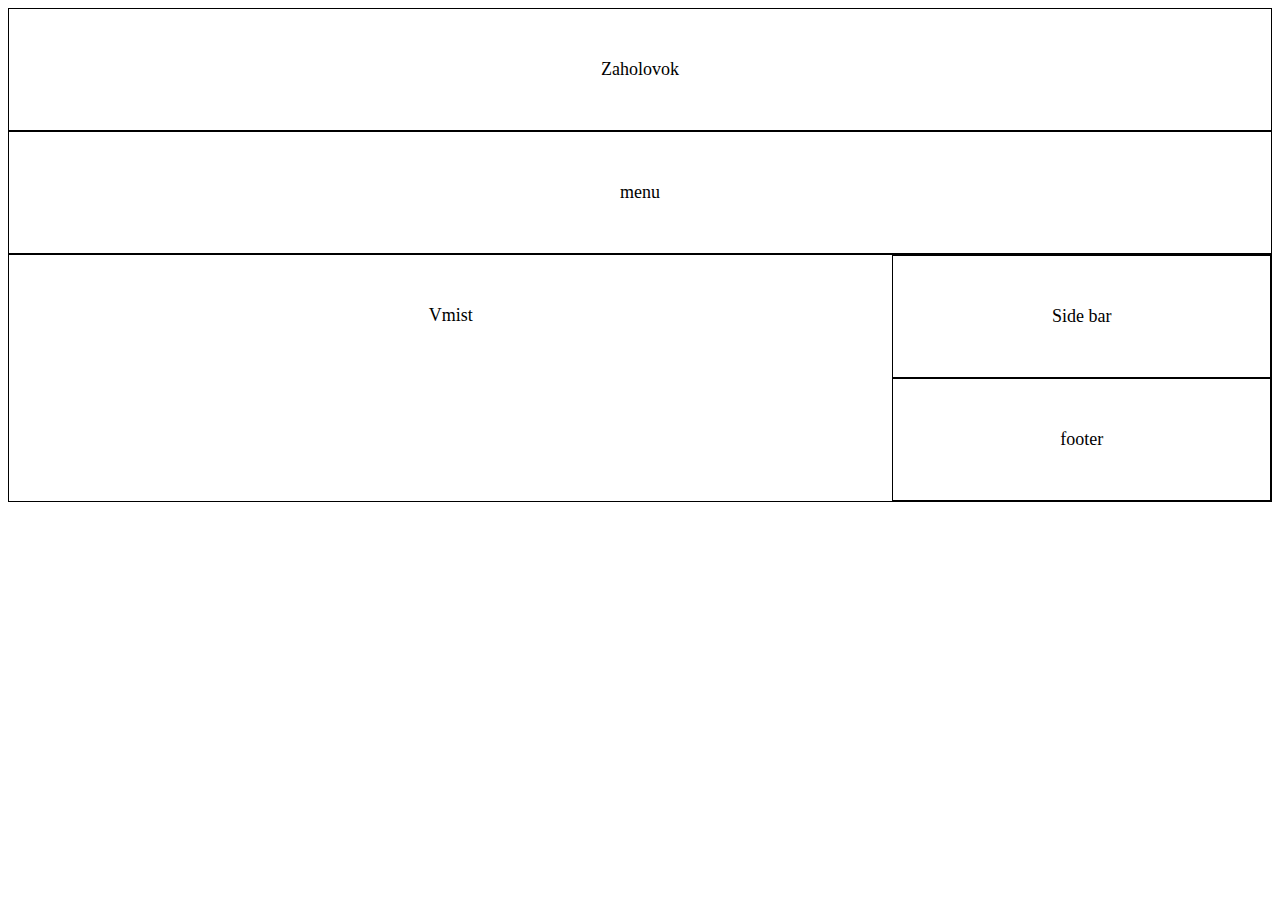
<file: lab 2.1 _float/index.html>
<!DOCTYPE html>
<html lang="en">
<head>
    <meta charset="UTF-8">
    <meta http-equiv="X-UA-Compatible" content="IE=edge">
    <meta name="viewport" content="width=device-width, initial-scale=1.0">
    <title>Document</title>
    <link rel="stylesheet" href="style.css">
</head>
<body>
    <div class="wrapper">
        <div class="header">Zaholovok</div>
        <div class="menu">menu</div>
        <div class="parent_block">
            <div class="vmist">Vmist</div>
            <div class="row">
                <div class="sidebar">Side bar</div>
                <div class="footer">footer</div>
            </div>
        </div>
    </div>
</body>
</html>
</file>
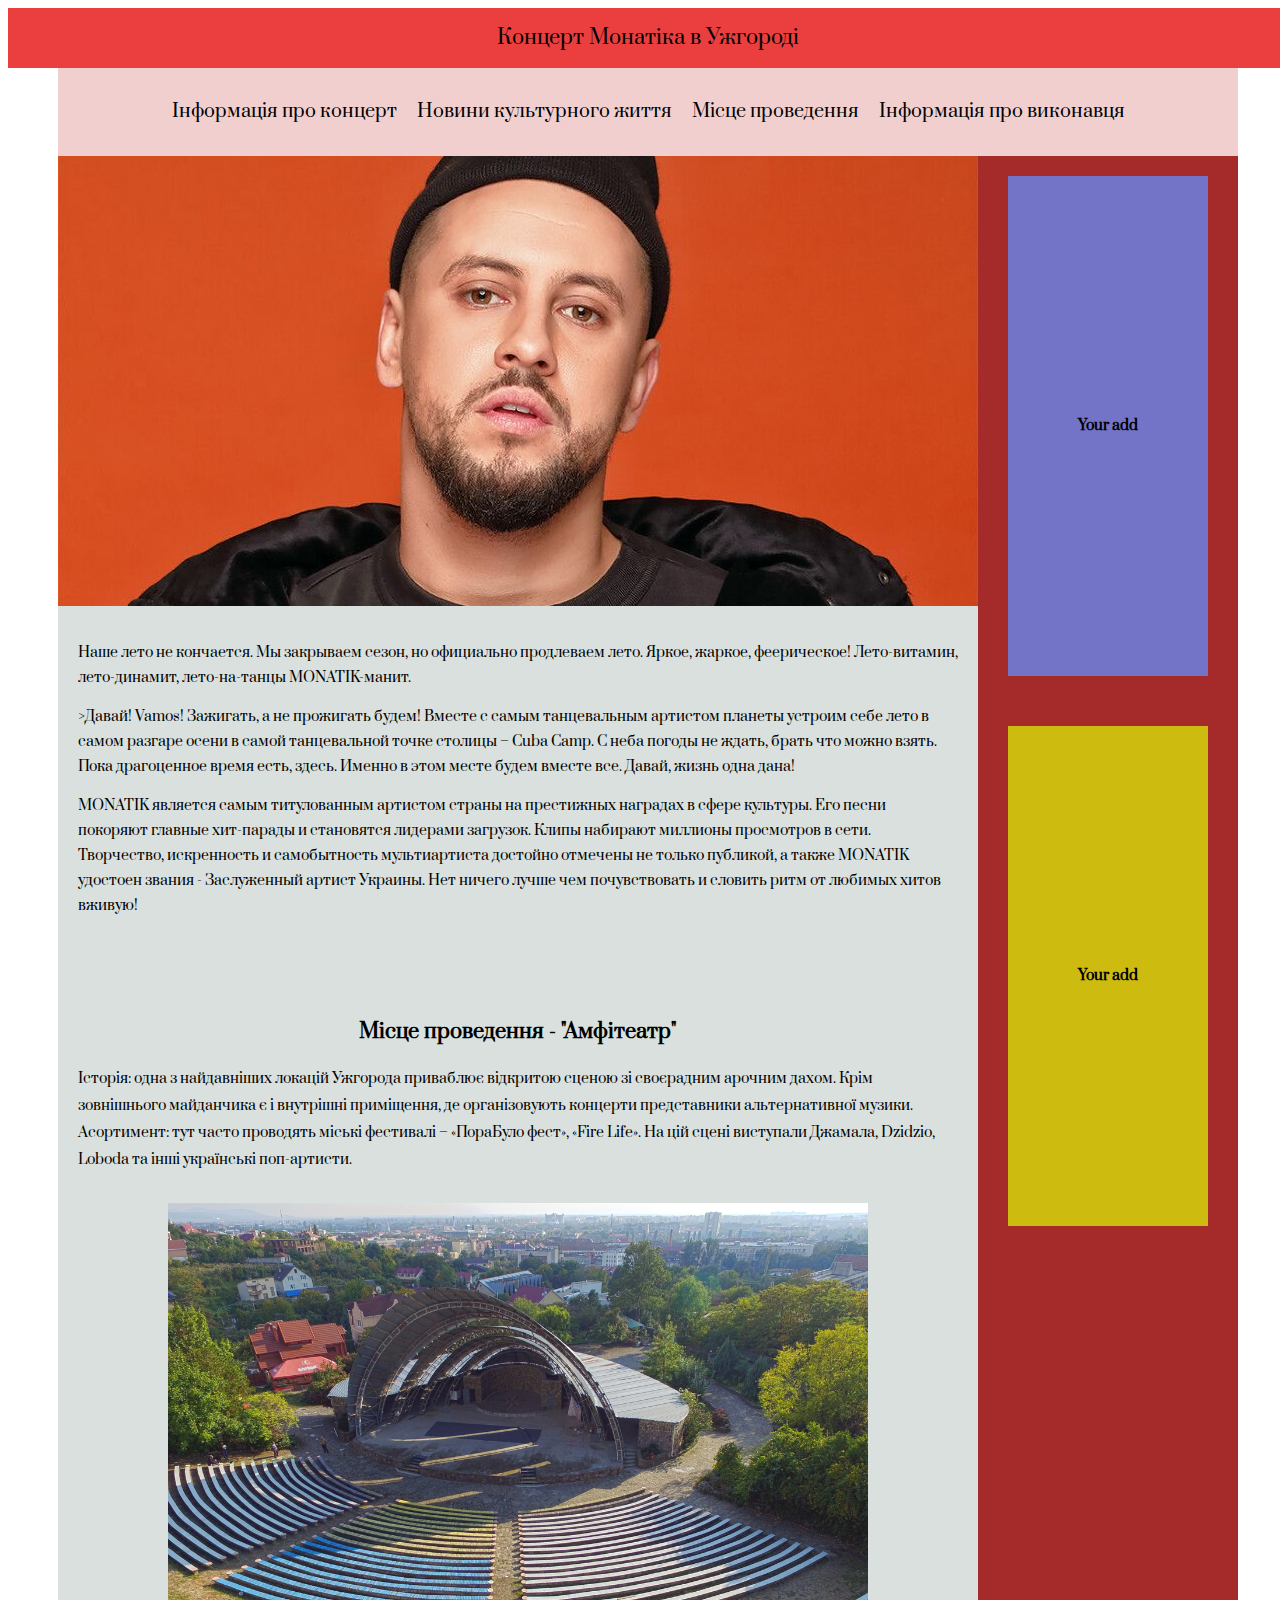
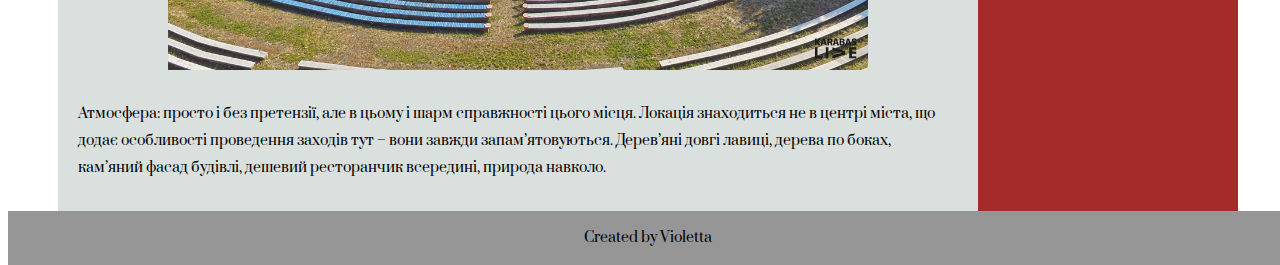
<file: lab2.1_flex/index.html>
<!DOCTYPE html>
<html lang="en">
<head>
    <meta charset="UTF-8">
    <meta http-equiv="X-UA-Compatible" content="IE=edge">
    <meta name="viewport" content="width=device-width, initial-scale=1.0">
    <title>Document</title>
    <link rel="stylesheet" href="style.css">
    <link rel="preconnect" href="https://fonts.googleapis.com">
    <link rel="preconnect" href="https://fonts.gstatic.com" crossorigin>
    <link href="https://fonts.googleapis.com/css2?family=Prata&display=swap" rel="stylesheet">
</head>
<body>
    <div class="wrapper">
        <div class="content">
            <header class="header">
               
                    <div class="header__title">Концерт Монатіка в Ужгороді</div>
               
            </header>
            <nav class="menu">
                <div class="container">
                    <ul class="menu__list">
                        <li><a href="#" class="menu__link">Інформація про концерт</a></li>
                        <li><a href="#" class="menu__link">Новини культурного життя</a></li>
                        <li><a href="#" class="menu__link">Місце проведення</a></li>
                        <li><a href="#" class="menu__link">Інформація про виконавця</a></li>
                    </ul>
                </div>
                

            </nav>
            <div class="body">
                <div class="container">
                    <div class="body__row">
                        <div class="body__vmist">
                            <div class="body__info-about-concert">
                                <div class="body__info-about-concert-img">
                                    <img src="img/info about event.jpg" alt="">
                                </div>
                                <div class="body__info-about-concert-text">
                                    <p class="">Наше лето не кончается. Мы закрываем сезон, но официально продлеваем лето. Яркое, жаркое, феерическое! Лето-витамин, лето-динамит, лето-на-танцы MONATIK-манит.</p>

                                    <p class="">>Давай! Vamos! Зажигать, а не прожигать будем! Вместе с самым танцевальным артистом планеты устроим себе лето в самом разгаре осени в самой танцевальной точке столицы – Cuba Camp. C неба погоды не ждать, брать что можно взять. Пока драгоценное время есть, здесь. Именно в этом месте будем вместе все. Давай, жизнь одна дана!</p>

                                    MONATIK является самым титулованным артистом страны на престижных наградах в сфере культуры. Его песни покоряют главные хит-парады и становятся лидерами загрузок. Клипы набирают миллионы просмотров в сети. Творчество, искренность и самобытность мультиартиста достойно отмечены не только публикой, а также MONATIK удостоен звания - Заслуженный артист Украины.

                                    Нет ничего лучше чем почувствовать и словить ритм от любимых хитов вживую!
                                </div>

                            </div>
                            <div class="body__news-culturelife"></div>
                            <div class="body__location">
                                <div class="decr1"><p class="">Місце проведення - "Амфітеатр"</p>
                                    Історія: одна з найдавніших локацій Ужгорода приваблює відкритою сценою зі своєрадним арочним дахом. Крім зовнішнього майданчика є і внутрішні приміщення, де організовують концерти представники альтернативної музики.
                                    
                                    Асортимент: тут часто проводять міські фестивалі – «ПораБуло фест», «Fire Life». На цій сцені виступали Джамала, Dzidzio, Loboda та інші українські поп-артисти.
                                </div>
                                <div class="amfiteatr"><img src="img/14-1.jpg" alt=""></div>
                                <div class="descr2">
                                    Атмосфера: просто і без претензії, але в цьому і шарм справжності цього місця. Локація знаходиться не в центрі міста, що додає особливості проведення заходів тут – вони завжди запам’ятовуються. Дерев’яні довгі лавиці, дерева по боках, кам’яний фасад будівлі, дешевий ресторанчик всередині, природа навколо.
                                </div>
                            </div>
                            <div class="body__artist-info"></div>
                        </div>
                        <div class="body__together">
                            <div class="body-together__row">
                                <div class="body__add">
                                    <div class="add_block1">Your add</div>
                                    <div class="add_block2">Your add</div>

                                </div>
                                <div class="body__contact-info"></div>
                            </div>
                        </div>
                    </div>
                </div>
                
            </div>

        </div>
    </div>



    <footer class="footer">
        <div class="footer__row">
            <div class="footer__text">
                Created by Violetta
            </div>
        </div>


    </footer>




</body>
</html>
</file>
<file: lab 2.1 _float/style.css>
.wrapper {
    text-align: center;
    font-size: 18px;
 }
.header { 
    border:1px solid #000;
    padding:50px;
}
.menu { 
    border:1px solid #000;
    padding:50px;
}
.parent_block {
    border:1px solid #000;
    overflow: hidden;
 }
.vmist { 
    
    float:left;
    width: 70%;
    box-sizing: border-box;
    height: 100%;
    padding:50px;
}
.row {
    
    float:left;
    width: 30%;
    box-sizing: border-box;
 }
.sidebar { 
    border:1px solid #000;
    padding:50px;
   
}
.footer { 
    border:1px solid #000;
    padding:50px;
}
</file>
<file: lab2.1_flex/style.css>
Обнуление
*{padding:0;margin:0;border:0;}
*,*:before,*:after{-moz-box-sizing:border-box;-webkit-box-sizing:border-box;box-sizing:border-box;}
:focus,:active{outline:none;}
a:focus,a:active{outline:none;}
nav,footer,header,aside{display:block;}
html,body{height:100%;width:100%;font-size:100%;line-height:1;font-size:14px;-ms-text-size-adjust:100%;-moz-text-size-adjust:100%;-webkit-text-size-adjust:100%;}
input,button,textarea{font-family:inherit;}
input::-ms-clear{display:none;}
button{cursor:pointer;}
button::-moz-focus-inner{padding:0;border:0;}
a,a:visited{text-decoration:none;}
a:hover{text-decoration:none;}
ul li{list-style:none;}
img{vertical-align:top;}
h1,h2,h3,h4,h5,h6{font-size:inherit;font-weight:inherit;}

body{
    font-family: 'Prata', serif;
}

.wrapper { 
    min-height: 100%;
	overflow: hidden;

	display: flex;
	flex-direction: column;
}
.content { 
    flex: 1 1 auto;
}
.header { 
    
}
.container {
    max-width: 1180px;
	margin: 0px auto;
 }
.header__title { 
    background-color: rgb(235, 63, 63);
    text-align: center;
    padding: 20px 0;
    font-size: 20px;
}
.menu {
    
    
    font-size: 18px;
 }
.menu__list { 
    background-color: rgb(241, 207, 207);
    display: flex;
    justify-content: center;
    padding: 35px 0;
    margin: 0;
    
    

}

.menu__list li{
    margin: 0  10px;
   
}
.menu__link { 
    color: rgb(0, 0, 0);
}




.body { }
.body__row { 
    display: flex;
}
.body__vmist { 
    flex:0 1 70%;
    background-color: rgb(217, 224, 222);
}
.body__info-about-concert { }
.body__news-culturelife { }
.body__location { 
    margin-top: 80px;
}
.decr1 { 
    line-height: 27px;
    padding: 0 20px;
}
.decr1 p {
    font-size: 20px;
    font-weight: 700;
    text-align: center;
    
 }

.amfiteatr { 
   display: flex;
   justify-content: center;
}
.amfiteatr img{
    max-width: 700px;
    padding-top: 30px;
   
}
.descr2 { 
    padding: 30px 20px;
    line-height: 27px;
}
.body__artist-info { }

.body__together { 
    background-color: brown;
    flex:0 1 30%;
}
.body-together__row { 
    display: flex;
    flex-direction: column;
}
.body__add {
    display: flex;
    align-items: center;
    flex-direction: column;
 }

.add_block1{
    width: 200px;
    height: 500px;
    background-color: rgb(115, 115, 199);
    text-align: center;
    display: flex;
    align-items: center;
    justify-content: center;
    font-weight: 700;
    margin-top: 20px;
}
.add_block2{
    width: 200px;
    height: 500px;
    background-color: rgb(206, 187, 15);
    margin-top: 50px;
    text-align: center;
    display: flex;
    align-items: center;
    justify-content: center;
    font-weight: 700;
    
}

.body__contact-info { }

.body__info-about-concert{
   
    
}
.body__info-about-concert-img{
    
    
}
.body__info-about-concert-text{
    padding: 20px 20px;
    line-height: 25px;
}


.footer {
    background-color: rgb(151, 150, 150);
 }
.footer__row { 
    display: flex;
    justify-content: center;
    padding: 20px 0;
}
.footer__text { }
</file>
